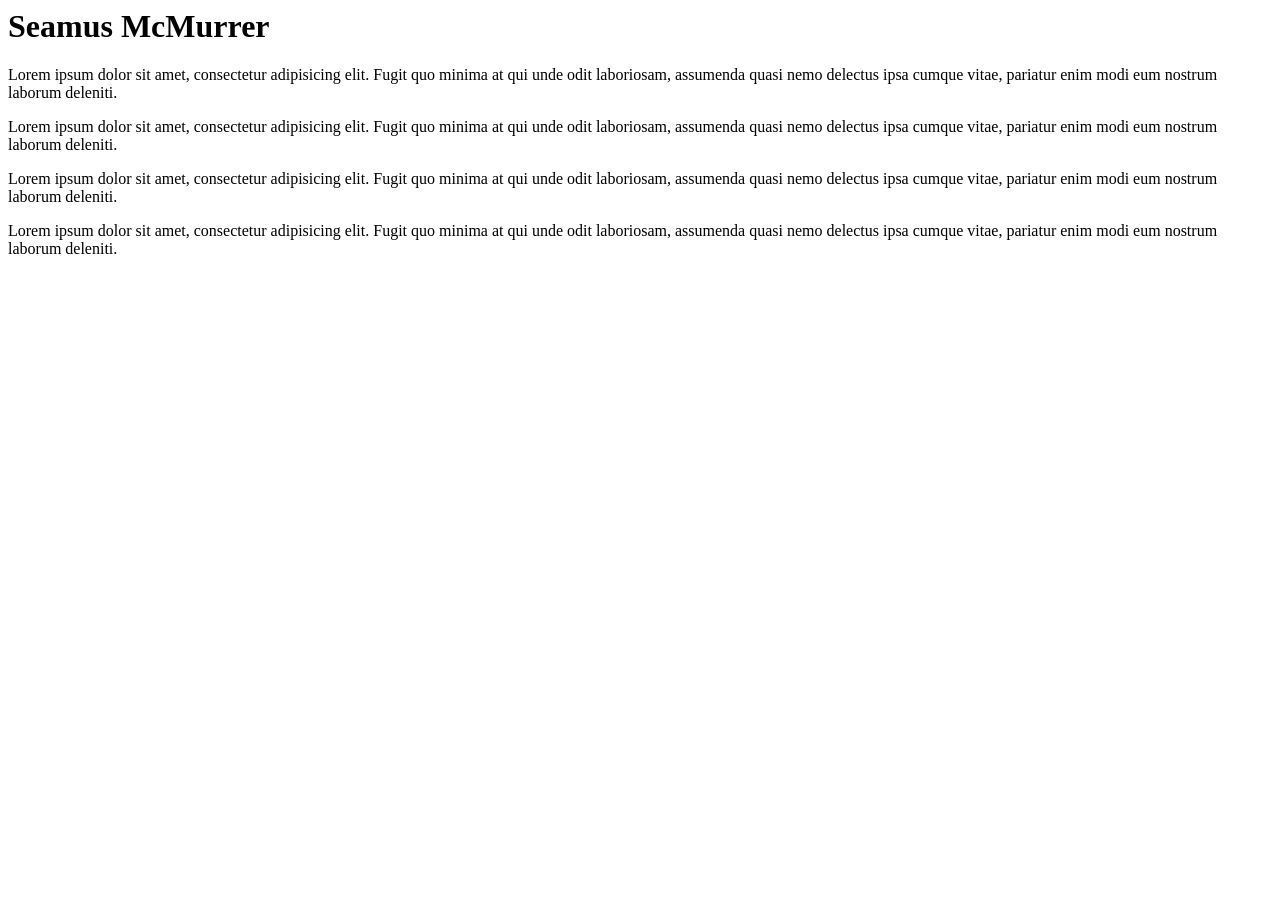
<file: meat&potatoes.html>
<html lang="en">
<head>
    <meta charset="UTF-8">
    <meta name="viewport" content="width=device-width, initial-scale=1.0">
    <title>Document</title>
</head>
<body>
    <h1>Seamus McMurrer</h1>
    <p>Lorem ipsum dolor sit amet, consectetur adipisicing elit. Fugit quo minima at qui unde odit laboriosam, assumenda quasi nemo delectus ipsa cumque vitae, pariatur enim modi eum nostrum laborum deleniti.</p>
    <p>Lorem ipsum dolor sit amet, consectetur adipisicing elit. Fugit quo minima at qui unde odit laboriosam, assumenda quasi nemo delectus ipsa cumque vitae, pariatur enim modi eum nostrum laborum deleniti.</p>
    <p>Lorem ipsum dolor sit amet, consectetur adipisicing elit. Fugit quo minima at qui unde odit laboriosam, assumenda quasi nemo delectus ipsa cumque vitae, pariatur enim modi eum nostrum laborum deleniti.</p>
    <p>Lorem ipsum dolor sit amet, consectetur adipisicing elit. Fugit quo minima at qui unde odit laboriosam, assumenda quasi nemo delectus ipsa cumque vitae, pariatur enim modi eum nostrum laborum deleniti.</p>
</body>
</html>
</file>
